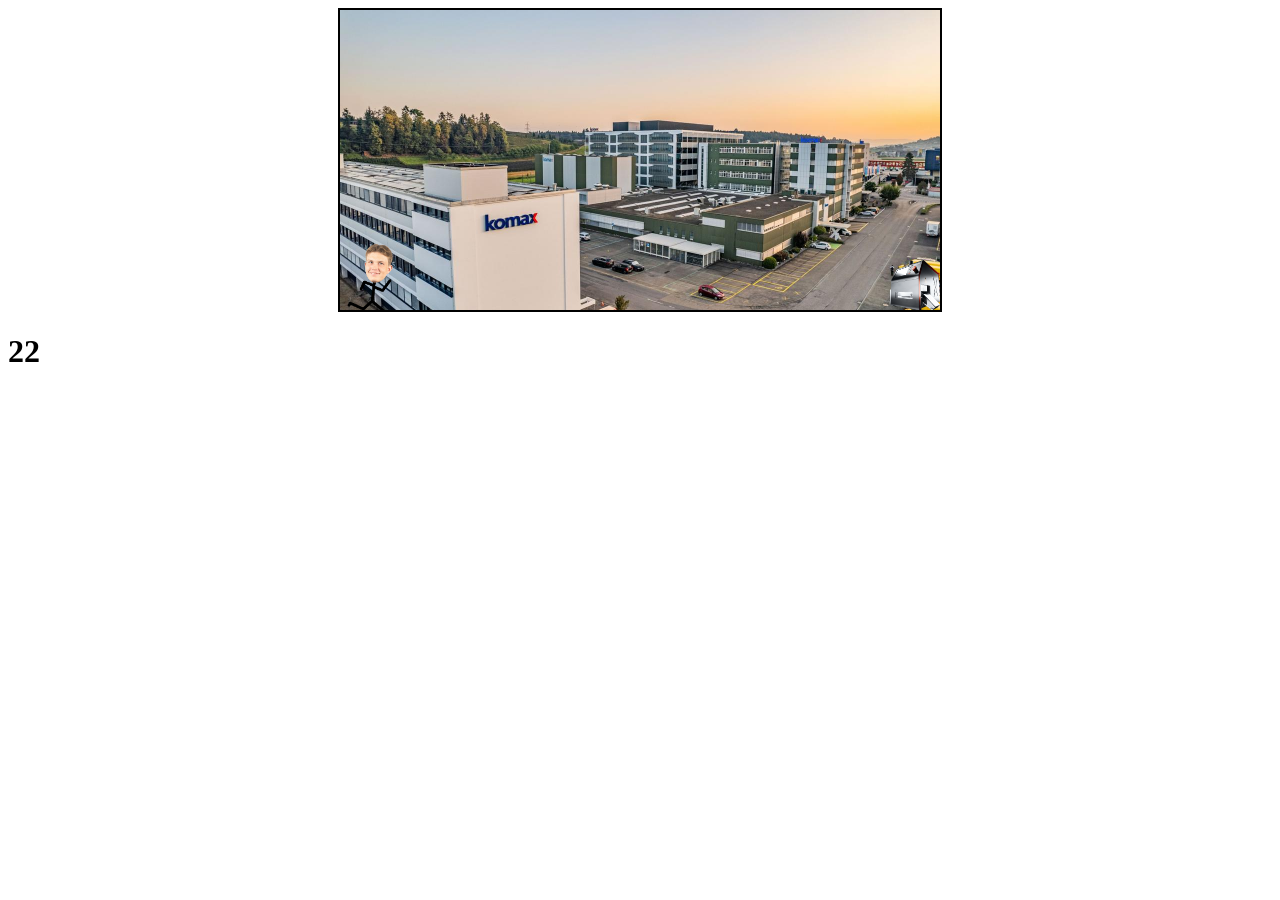
<file: index.html>
<!DOCTYPE html>
<html lang="en">
<head>
  <meta charset="utf-8">
  <meta name="viewport" content="width=device-width, initial-scale=1">
  <title>Dino Game</title>

  <!-- load game styles from external CSS -->
  <link rel="stylesheet" href="Styles.css">
</head>
<body>
  <div id="game">
    <div id="jan"></div>
    <div id="maschiene"></div>
  </div>
  <h1 id="score">0</h1>
  <script src="script.js"></script>
</body>
</html>
</file>
<file: Styles.css>
#game {
  width: 600px;
  height: 300px;
  border: 2px solid black;
  margin: auto;
  background-image: url("img/gbKomax.jpeg");
  background-size: cover;
}

#jan {
  height: 75px;
  width: 75px;
  top: 225px;
  position: relative;
  background-image: url("img/Jan_Run-2.png");
  background-size: cover;
}
 

#maschiene {
  width: 50px;
  height: 50px;
  position: relative;
  top: 175px;
  left: 550px;
  background-image: url("img/maschiene.png");
  background-size: cover;
  animation: maschiene 1.33s infinite;
}

@keyframes maschiene {
  0%{left: 550px;}
  100%{left: -50px;}
}

.jump-animation {
  animation: jump 1s;
}

#jan.crash {
  background-image: url("img/Jan_Game-Over.png");
  filter: sepia(1) saturate(5) hue-rotate(300deg);
  transition: filter 0.3s;
  animation: shake 0.1s infinite;
}
@keyframes jump {
  0%{top: 225px;}
  50%{top: 75px;}
  75%{top: 75px;}
  100%{top: 225px;}
}

@keyframes shake {
  0%  { left: 0px; }
  25% { left: -5px; }
  50% { left: 5px; }
  75% { left: -5px; }
  100%{ left: 0px; }
}
</file>
